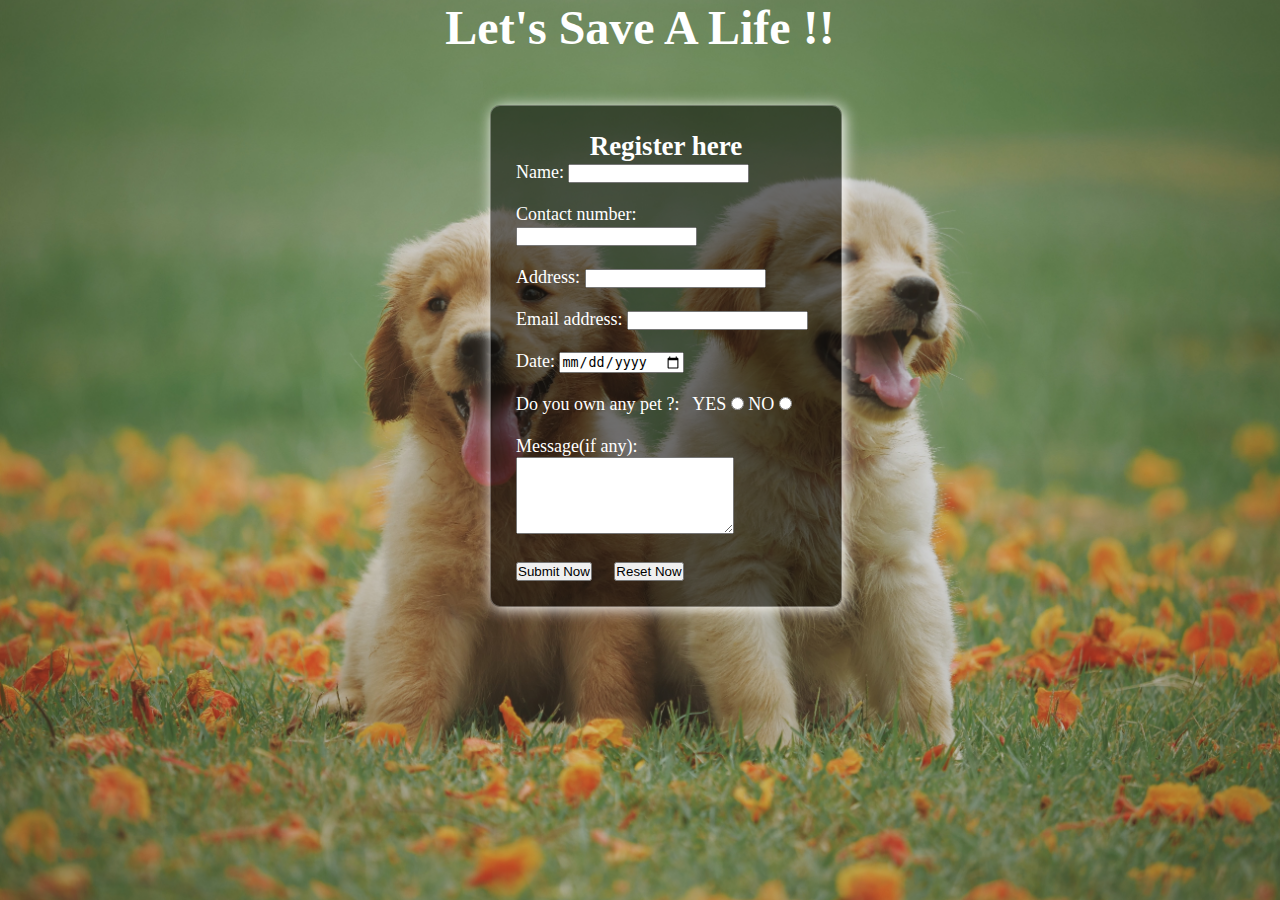
<file: adopt.html>
<!DOCTYPE html>
<html lang="en">
<head>
    <meta charset="UTF-8">
    <meta name="viewport" content="width=device-width, initial-scale=1.0">
    <title>Adoption Form</title>
    <link rel="stylesheet" href="adopt.css">
</head>
<style>
    *{
       margin: 0;
       padding: 0;
       
    }

    html,body{
        height: 100%;
        background: url("adopt.jpg");
  background-repeat: no-repeat;
  background-position: center;
  background-size: cover;
  background-attachment:fixed;
    }
  .container{
      height: 100%;
     /* background: url("adopt6.jpg");
      background-repeat: no-repeat;
      background-position: center;
      background-size: cover;
      background-attachment:fixed;*/
  }
</style>

<body>
    <div class="container">
    <h1>Let's Save A Life !! </h1>
    <div class="main">
    <div class="register">
<form action=" ">
    <h2>Register here</h2>
         Name: <input type="text"  name="myName" required> 

<br><br>
Contact number: <input type="text"  name="myContactnumber" required>
<br><br>
    Address: <input type="text" name="myAddress"required>
<br><br>
    Email address: <input type="email" name="myEmail"required>
<br><br>
    Date: <input type="date" name="myDate">
<br><br>
Do you own any pet ?:&nbsp;&nbsp; YES <input type="radio" name="mePets">&nbsp;NO <input type="radio" name="mePets"required>
<br><br>
Message(if any): <textarea name="myMessage" cols="25" rows="5" ></textarea>
<br><br>
<input type ="Submit" value="Submit Now">&nbsp;&nbsp;&nbsp;&nbsp;
<input type ="Reset" value="Reset Now">
</form>
</div>
</div>
    </div>
</body>
</html>
</file>
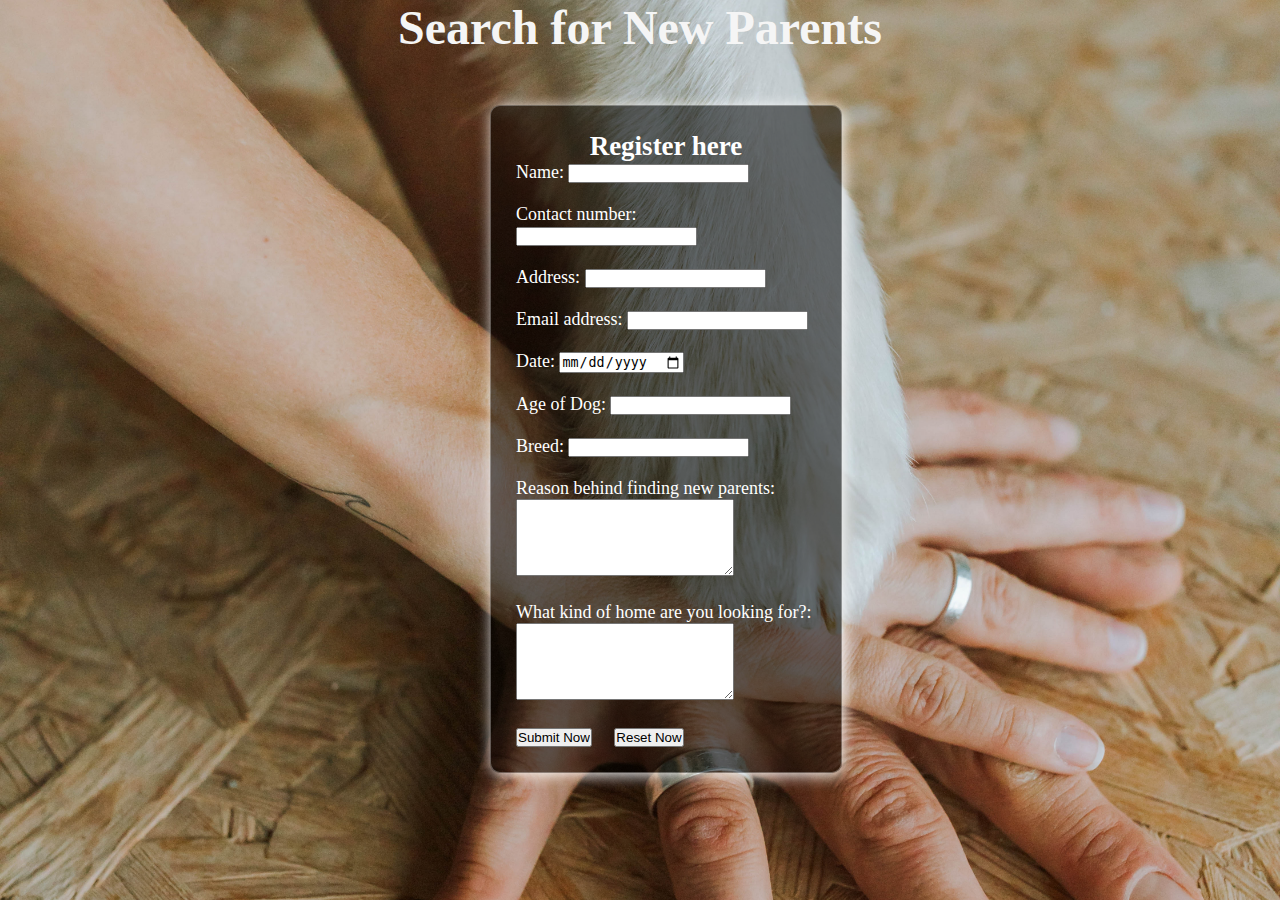
<file: findHome.html>
<!DOCTYPE html>
<html lang="en">
<head>
    <meta charset="UTF-8">
    <meta http-equiv="X-UA-Compatible" content="IE=edge">
    <meta name="viewport" content="width=device-width, initial-scale=1.0">
    <link rel="stylesheet" href="findHome.css">
    <title>Find a Home!</title>

    <style>
        * {
            margin: 0;
            padding: 0;
    
        }
    
        html,body {
            height: 100%;
            background: url("home.jpg");
            background-repeat: no-repeat;
            background-position: center;
            background-size: cover;
            background-attachment: fixed;
        }
    
        .container {
            height: 100%;
        }
        </style>

</head>
<body>
    
    <div class="container">
        <h1>Search for New Parents</h1>
        <div class="main">
            <div class="register">
                <form action=" ">
                    <h2>Register here</h2>
                    Name: <input type="text" name="myName" required>
                    <br><br>
                    Contact number: <input type="text" name="myContactnumber" required>
                    <br><br>
                    Address: <input type="text" name="myAddress" required>
                    <br><br>
                    Email address: <input type="email" name="myEmail" required>
                    <br><br>
                    Date: <input type="date" name="myDate">
                    <br><br>
                    Age of Dog: <input type="text" name="myAge" required>
                    <br><br>
                    Breed: <input type="text" name="myBreed" required>
                    <br><br>
                    Reason behind finding new parents: <textarea name="myMessage" cols="25" rows="5" required></textarea>
                    <br><br>
                    What kind of home are you looking for?: <textarea name="myMessage" cols="25" rows="5" required></textarea>
                    <br><br>
                    <input type="Submit" value="Submit Now">&nbsp;&nbsp;&nbsp;&nbsp;
                    <input type="Reset" value="Reset Now">
                </form>
            </div>
        </div>
    </div>

</body>
</html>
</file>
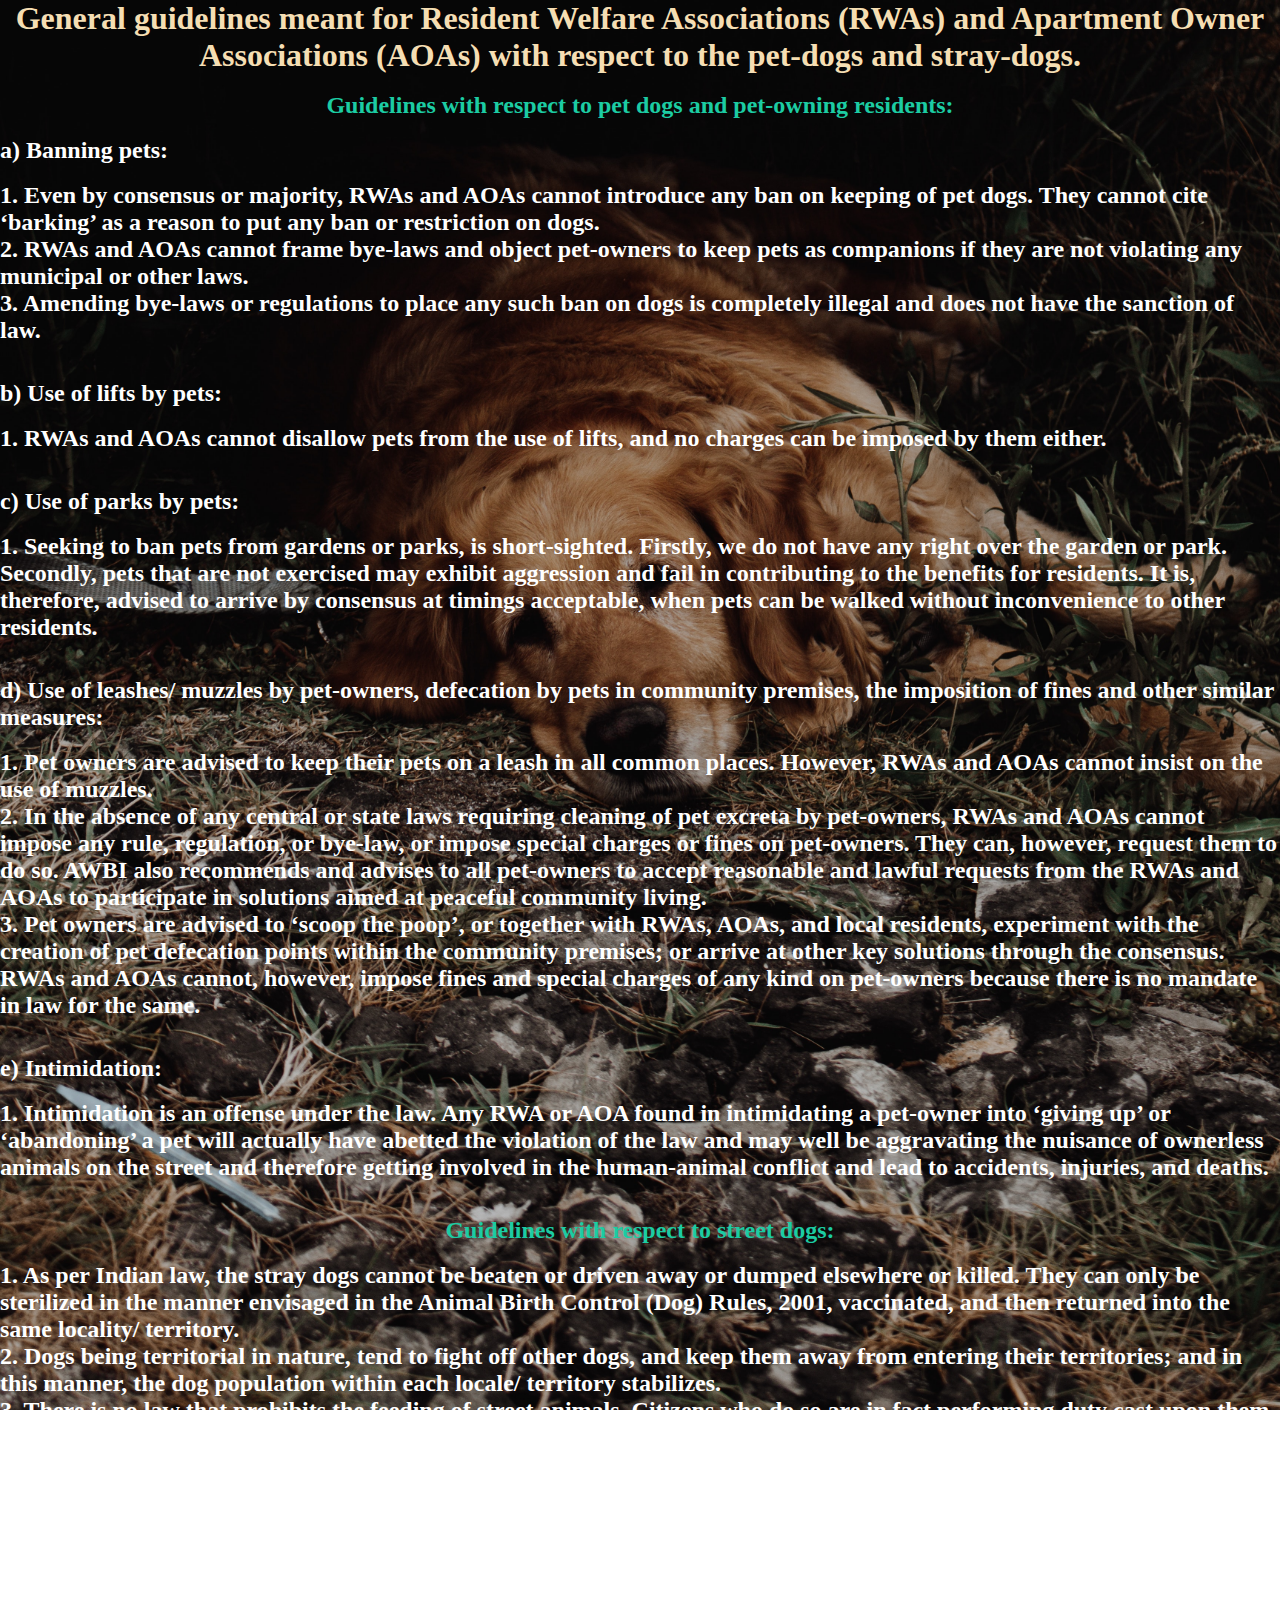
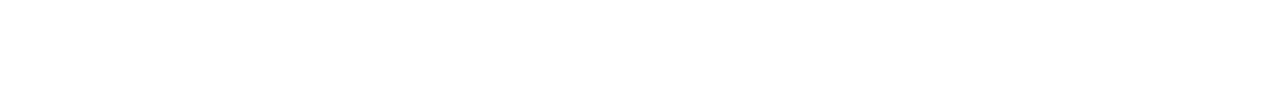
<file: guidelines.html>
<!DOCTYPE html>
<html lang="en">

<head>
    <meta charset="UTF-8">
    <meta http-equiv="X-UA-Compatible" content="IE=edge">
    <meta name="viewport" content="width=device-width, initial-scale=1.0">
    <link rel="stylesheet" href="guidelines.css">
    <title>Guidelines</title>

    <style>
        * {
            margin: 0;
            padding: 0;

        }

       html,
        body {
            height: 100%;
             background: url("gui.jpg");
            background-repeat: no-repeat;
            background-position: center;
            background-size: cover;
            background-attachment: fixed;
           
        }

        .container {
            height: 100%;
        }
    </style>

</head>

<body>
    <div class="container">
        <h1>General guidelines meant for Resident Welfare Associations (RWAs) and Apartment Owner Associations (AOAs)
            with respect to the pet-dogs and stray-dogs.</h1>
        <br>
        <h2>Guidelines with respect to pet dogs and pet-owning residents:</h2>
        <br>
        <ul>
            <li>a) Banning pets:</li>
            <br>
            <li> 1. Even by consensus or majority, RWAs and AOAs cannot introduce any ban on keeping of pet dogs. They
                cannot cite ‘barking’ as a reason to put
                any ban or restriction on dogs.</li>
            <li> 2. RWAs and AOAs cannot frame bye-laws and object pet-owners to keep pets as companions if they are not
                violating any municipal or other laws.</li>
            <li> 3. Amending bye-laws or regulations to place any such ban on dogs is completely illegal and does not have
                the sanction of law.</li>
                <br><br>
                <li>b) Use of lifts by pets:</li>
                <br>
                <li>1. RWAs and AOAs cannot disallow pets from the use of lifts, and no charges can be imposed by them either.</li>
                <br><br>
                <li>c) Use of parks by pets:</li>
                <br>
                <li>1. Seeking to ban pets from gardens or parks, is short-sighted. Firstly, we do not have any right over the garden or park. 
                    Secondly, pets that are not exercised may exhibit aggression and fail in contributing to the benefits for residents. 
                    It is, therefore, advised to arrive by consensus at timings acceptable, when pets can be walked without inconvenience to other residents.</li>
                    <br><br>
                    <li>d) Use of leashes/ muzzles by pet-owners, defecation by pets in community premises, the imposition of fines and other similar measures:</li>
                    <br>
                    <li>1. Pet owners are advised to keep their pets on a leash in all common places. However, RWAs and AOAs cannot insist on the use of muzzles.</li>
                     <li>2. In the absence of any central or state laws requiring cleaning of pet excreta by pet-owners, RWAs and AOAs cannot impose any rule,
                          regulation, or bye-law, or impose special charges or fines on pet-owners. They can, however, request them to do so. 
                          AWBI also recommends and advises to all pet-owners to accept reasonable and lawful requests from the RWAs and AOAs 
                          to participate in solutions aimed at peaceful community living. </li>
                     <li> 3. Pet owners are advised to ‘scoop the poop’, or together with RWAs, AOAs, and local residents, experiment with the creation of pet defecation 
                         points within the community premises; or arrive at other key solutions through the consensus. RWAs and AOAs cannot, however, impose fines and 
                         special charges of any kind on pet-owners because there is no mandate in law for the same.</li>
                         <br><br>
                         <li>e) Intimidation:</li>
                         <br>
                         <li>1. Intimidation is an offense under the law. Any RWA or AOA found in intimidating a pet-owner into ‘giving up’ or ‘abandoning’ a pet will actually have
                              abetted the violation of the law and may well be aggravating the nuisance of ownerless animals on the street and therefore getting involved in 
                              the human-animal conflict and lead to accidents, injuries, and deaths.</li>
        </ul>
        <br><br>
        <h2> Guidelines with respect to street dogs:</h2>
        <br>
        <ul>
            <li>1. As per Indian law, the stray dogs cannot be beaten or driven away or dumped elsewhere or killed. They can only be sterilized in the manner envisaged in the Animal Birth Control (Dog) Rules, 2001, vaccinated, and then returned into the same locality/ territory.</li>
             <li> 2. Dogs being territorial in nature, tend to fight off other dogs, and keep them away from entering their territories; and in this manner, the dog population within each locale/ territory stabilizes.</li>
                
              <li> 3. There is no law that prohibits the feeding of street animals. Citizens who do so are in fact performing duty cast upon them by the Constitution of India – 
                  of showing compassion to all living creatures. Courts have upheld the street dog feeding since it reduces human-animal conflict, suspicion and facilitates animal 
                  birth control (by making dog catching easier).</li>
                
             <li> 4. Any kind of cruelty on dogs, under Section 11 of Prevention of Cruelty to Animals Act, and Sections 428 and 429 of the Indian Penal Code, 
                is an offense and punishable with imprisonment and fine.</li>
                
              <li> 5. Any attempt to interfere with or harass people who choose to look after and feed community dogs is an offense of criminal intimidation.</li>
                
              <li> 6. Any aggression or hostility that the dogs may be subjected to, may render them aggressive, and hostile to humans. They may then resort to snapping and biting in the self-defense. If the same happens, human aggressors shall be the only ones to blame.</li>
        </ul>
        <br><br>
    </div>

</body>

</html>
</file>
<file: adopt.css>
/*body{
background-image: url("adopt6.jpg");

background-size: 173%;
background-position: -750px 0px;
background-repeat:no-repeat;
}*/
div.main{

    width: 300px;
    margin: 50px auto  0px auto;
}
h1{
  text-align: center;
  font-size: xxx-large;
   font-style:unset;
   font-weight:bolder;
   color: rgb(255, 255, 255);
}
div.register{
    background-color: rgba(0,0,0,0.5);
      width: 100%;
      border-radius: 10px;
      padding: 25px;
      border: 1px solid rgba(255,255,255,0.3);
       box-shadow: 2px 2px 15px;
       color: white;
       font-size: large;

    }
h2{
    text-align: center;
    color:white ;
}
</file>
<file: findHome.css>
div.main{

    width: 300px;
    margin: 50px auto  0px auto;
}
h1{
  text-align: center;
  font-size: xxx-large;
   font-style:unset;
   font-weight:bolder;
   color: whitesmoke;
}
div.register{
    background-color: rgba(0,0,0,0.5);
      width: 100%;
      border-radius: 10px;
      padding: 25px;
      border: 1px solid rgba(255,255,255,0.3);
       box-shadow: 2px 2px 15px;
       color: white;
       font-size: large;

    }
h2{
    text-align: center;
    color:white ;
}
</file>
<file: guidelines.css>
h2{
    color: rgb(28, 204, 163);
    text-align: center;
    font-weight: 600;
}

li{
    color:white;
    align-items:center;
    font-size: x-large;
    font-weight: 700;
    
}

h1{
    color:wheat;
    text-align: center;
}
</file>
